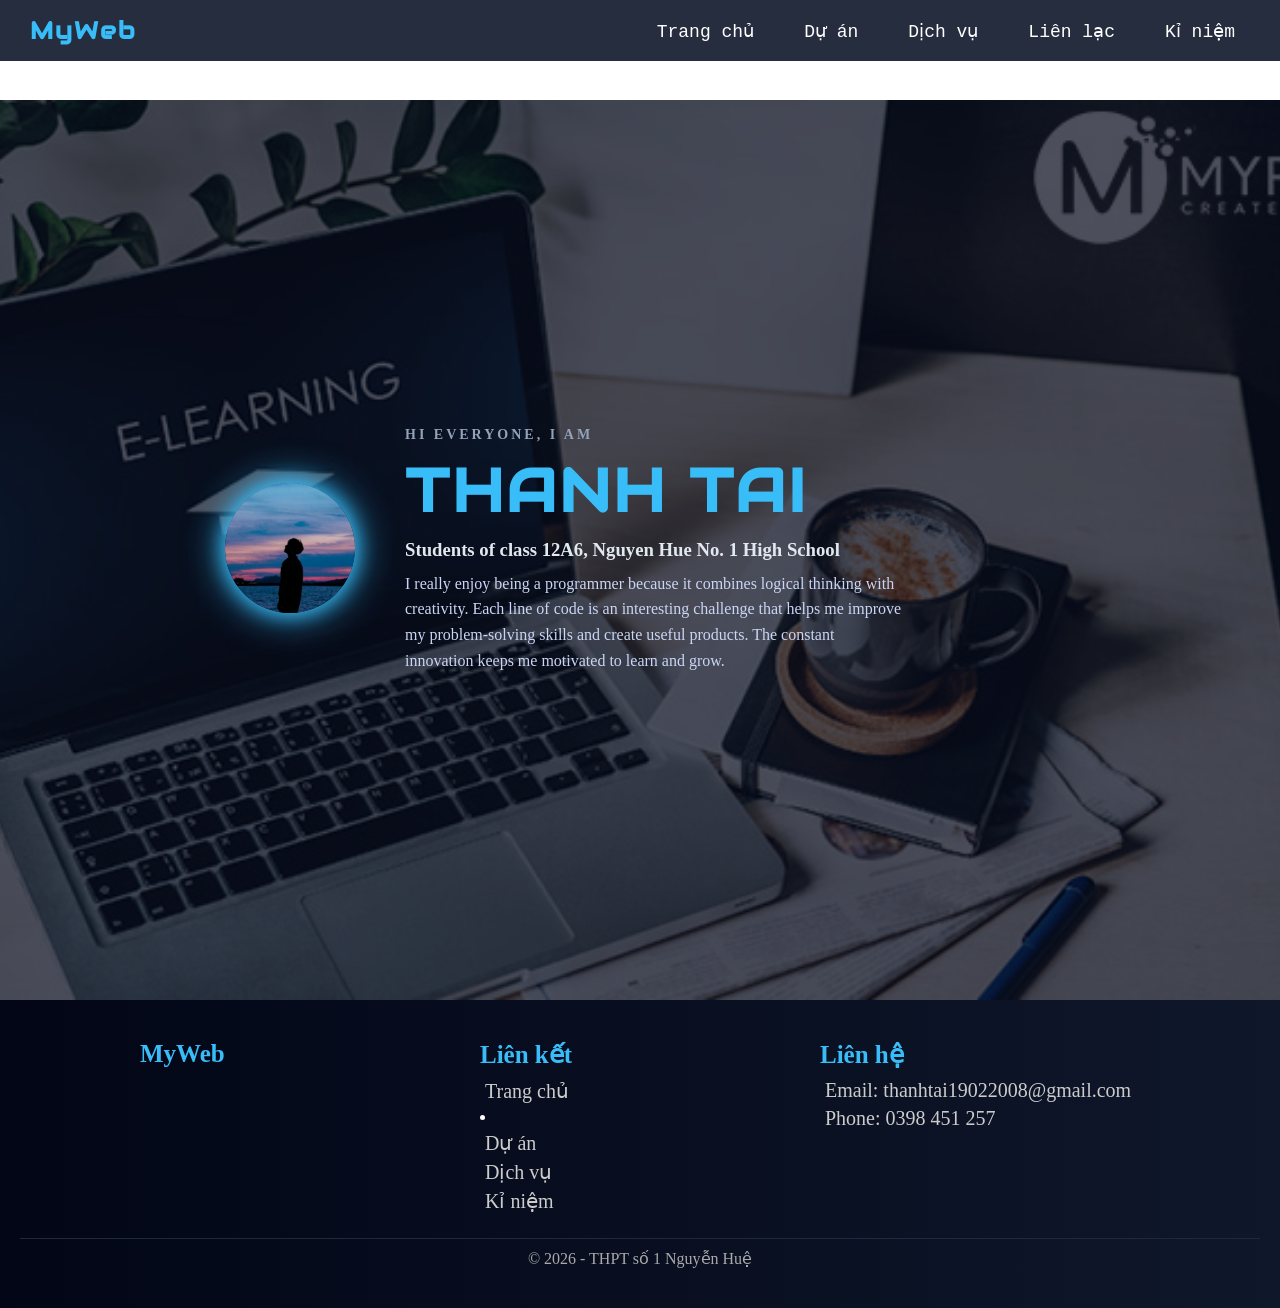
<file: index.html>
<!DOCTYPE html>
<html lang="vi">
<head>
<meta charset="UTF-8">
<meta name="viewport" content="width=device-width, initial-scale=1.0">
<title>Website Cá Nhân</title>
<link href="styles.css" rel="stylesheet">
<link rel="stylesheet" href="https://fonts.googleapis.com/css?family=Audiowide">
</head>
<body>

<header>
    <div class="navbar">
        <h2>MyWeb</h2>

        <ul>
            <li><a href="#home">Trang chủ</a></li>
            <li><a href="#">Dự án </a> </li>
            <li><a href="#">Dịch vụ</a></li>
            <li><a href="#">Liên lạc</a></li>
            <li><a href="12a6.html">Kỉ niệm</a></li>
        </ul>
    </div>
</header>

<main>
<section id="home">
    <div class="home-container">

        <div class="avatar">
            <img src="avatar.jpg" alt="avatar">
        </div>

        <div class="home-text">
            <h4>HI EVERYONE, I AM</h4>
            <h1>THANH TAI</h1>
            <h3>Students of class 12A6, Nguyen Hue No. 1 High School</h3>
            <p>
                I really enjoy being a programmer because it combines logical thinking with creativity. 
                Each line of code is an interesting challenge that helps me improve 
                 my problem-solving skills and create useful products.
                The constant innovation keeps me motivated to learn and grow.
            </p>
        </div>

    </div>
</section>
</main>

<footer>
    <div class="footer-container">

        <div class="footer-box">
            <h3>MyWeb</h3>
        </div>

        <div class="footer-box">
            <h3>Liên kết</h3>
            <a href="#home">Trang chủ</a>
            <li><a href="#">Dự án </a> </li>
            <a href="#">Dịch vụ</a>
            <a href="12a6.html">Kỉ niệm</a>
        </div>

        <div class="footer-box">
            <h3>Liên hệ</h3>
            <p>Email: thanhtai19022008@gmail.com</p>
            <p>Phone: 0398 451 257</p>
        </div>

    </div>

    <div class="footer-bottom">
        © 2026 - THPT số 1 Nguyễn Huệ
    </div>
</footer>

</body>
</html>
</file>
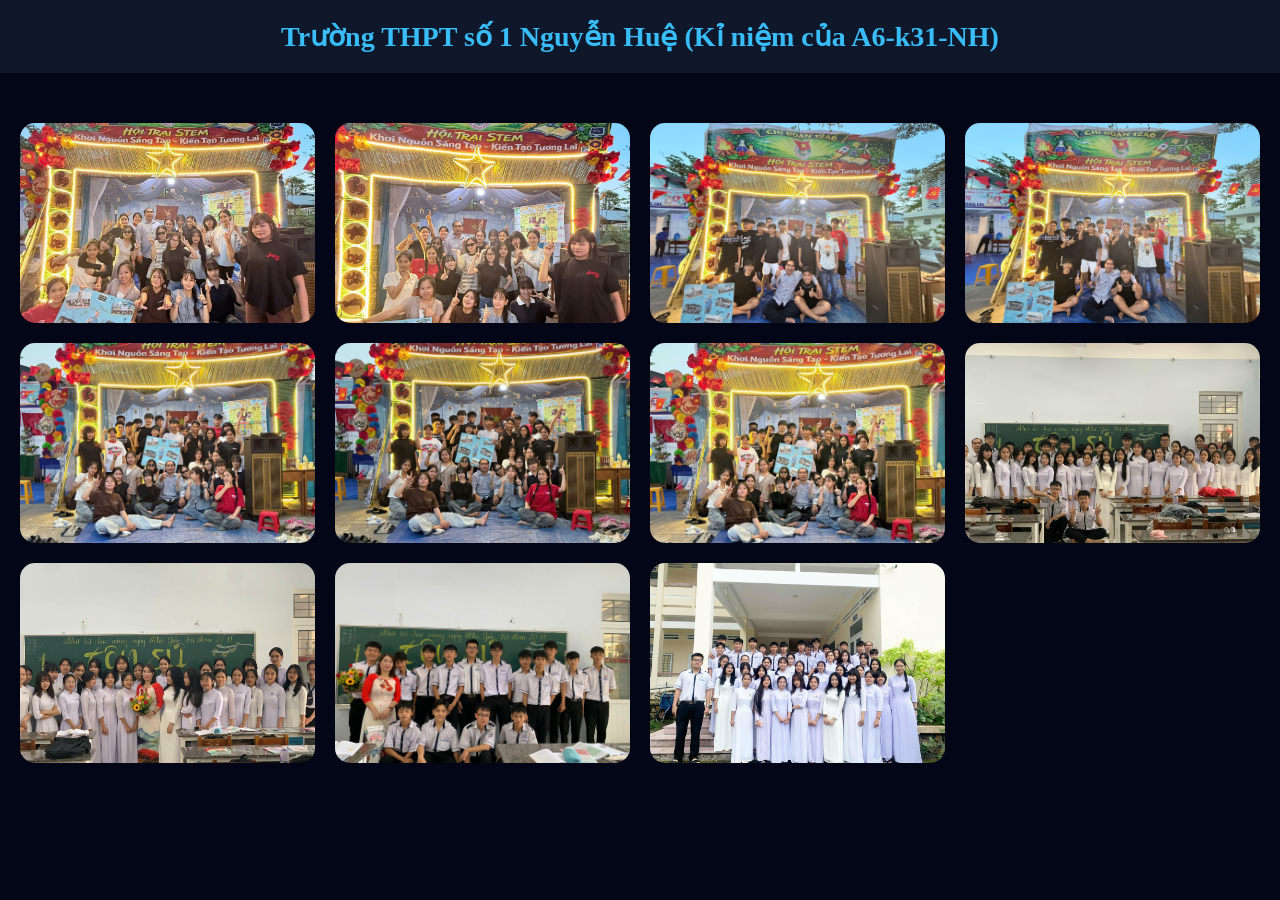
<file: 12a6.html>
<!DOCTYPE html>
<html lang="vi">
<head>
<meta charset="UTF-8">
<meta name="viewport" content="width=device-width, initial-scale=1.0">
<title>Kỉ niệm</title>

<style>
* {
    margin: 0;
    padding: 0;
    box-sizing: border-box;
}

body {
    background: #020617;
    color: white;
}

/* HEADER */
header {
    background: #0f172a;
    padding: 20px;
    text-align: center;
}

header h2 {
    color: #38bdf8;
    font-family: cursive;
    font-size: 28px;
}

/* GALLERY */
.gallery {
    padding: 50px 20px;
    display: grid;
    grid-template-columns: repeat(auto-fit, minmax(250px, 1fr));
    gap: 20px;
}

/* IMAGE + VIDEO */
.gallery img,
.gallery video {
    width: 100%;
    height: 200px;
    object-fit: cover;
    border-radius: 15px;
    cursor: pointer;
    transition: 0.3s;
}

.gallery img:hover,
.gallery video:hover {
    transform: scale(1.05);
}

/* LIGHTBOX */
.lightbox {
    display: none;
    position: fixed;
    z-index: 2000;
    left: 0;
    top: 0;
    width: 100%;
    height: 100%;
    background: rgba(0,0,0,0.95);

    /* căn giữa ảnh */
    align-items: center;
    justify-content: center;
}

/* ảnh fullscreen */
.lightbox img {
    max-width: 95%;
    max-height: 95%;
    border-radius: 10px;
}

/* Nút đóng */
.close {
    position: absolute;
    top: 20px;
    right: 40px;
    color: white;
    font-size: 35px;
    cursor: pointer;
}
</style>

</head>
<body>

<header>
    <h2>Trường THPT số 1 Nguyễn Huệ 
        (Kỉ niệm của A6-k31-NH)
    </h2>
</header>

<section class="gallery">
    <!-- 3 ảnh -->
    <img src="h1.jpg" onclick="openImg(this.src)">
    <img src="h2.jpg" onclick="openImg(this.src)">
    <img src="h3.jpg" onclick="openImg(this.src)">
    <img src="h4.jpg" onclick="openImg(this.src)">
    <img src="h5.jpg" onclick="openImg(this.src)">
    <img src="h6.jpg" onclick="openImg(this.src)">
    <img src="h7.jpg" onclick="openImg(this.src)">
    <img src="h8.jpg" onclick="openImg(this.src)">
    <img src="h9.jpg" onclick="openImg(this.src)">
    <img src="h10.jpg" onclick="openImg(this.src)">
    <img src="h11.jpg" onclick="openImg(this.src)">
 


</section>

<!-- LIGHTBOX -->
<div id="lightbox" class="lightbox" onclick="closeImg()">
    <span class="close" onclick="closeImg()">&times;</span>
    <img id="lightbox-img">
</div>

<script>
function openImg(src) {
    const lightbox = document.getElementById("lightbox");
    const img = document.getElementById("lightbox-img");

    img.src = src;
    lightbox.style.display = "flex";
}

function closeImg() {
    document.getElementById("lightbox").style.display = "none";
}
</script>

</body>
</html>
</file>
<file: styles.css>
* {
    margin: 0;
    padding: 0;
    box-sizing: border-box;
}

/* ===== FONT ===== */


/* ===== NAVBAR ===== */
header {
    background: rgba(15, 23, 42, 0.9);
    backdrop-filter: blur(10px);
    color: white;
    padding: 15px 30px;
    position: fixed;
    width: 100%;
    top: 0;
    z-index: 1000;
}

.navbar {
    display: flex;
    justify-content: space-between;
    align-items: center;
}

.navbar h2 {
    font-family: "Audiowide",sans-serif;
    color: #38bdf8;
    font-weight: 700;
    font-size: 24px;
    letter-spacing: 2px;
}

/* MENU */
.navbar ul {
    list-style: none;
    display: flex;
}

.navbar ul li {
    
    margin-left: 20px;
}

.navbar a {
    text-decoration: none;
    font-size: 18px;
    font-family: monospace;
    color: white;
    padding: 10px 15px;
    border-radius: 8px;
}

.navbar a:hover {
    background: #38bdf8;
    color: black;
}

/* ===== MAIN ===== */
main {
    margin-top: 100px;
}

/* ===== HOME ===== */
#home {
    height: 100vh;
    background: url("background.jpg") no-repeat center;
    background-size: cover;
    display: flex;
    justify-content: center;
    align-items: center;
}

/* overlay */
#home::before {
    content: "";
    position: absolute;
    width: 100%;
    height: 100%;
    background: rgba(2, 6, 23, 0.7);
}

.home-container {
    position: relative;
    display: flex;
    align-items: center;
    gap: 50px;
    max-width: 900px;
    margin-right: 150px;
}

/* AVATAR */
.avatar img {
    width: 130px;
    height: 130px;
    border-radius: 50%;
    object-fit: cover;
    box-shadow: 0 0 20px #38bdf8, 0 0 40px #38bdf8;
    transition: all 0.3s ease;
}

.avatar img:hover {
    transform: scale(1.05); /* không nhô */
    box-shadow: 0 0 30px #38bdf8, 0 0 60px #38bdf8;
}

/* TEXT */
.home-text h4 {
    text-transform: uppercase;
    font-size: 14px;
    letter-spacing: 3px;
    color: #94a3b8;
    margin-bottom: 10px;
}

.home-text h1 {
    font-family:"Audiowide",sans-serif;
    font-size: 60px;
    font-weight: 800;
    letter-spacing: 3px;
    color: #38bdf8;
    margin-bottom: 10px;
}

.home-text h3 {
    color: #e2e8f0;
    margin-bottom: 10px;
    font-family: cursive;
}

.home-text p {
    font-family: cursive;
    color: #cbd5f5;
    line-height: 1.6;
    max-width: 500px;
}

/* ===== FOOTER ===== */
footer {
    background: linear-gradient(to right, #020617, #0f172a);
    color: white;
    padding: 40px 20px;
}

.footer-container {
    max-width: 1000px;
    margin: auto;
    display: grid;
    grid-template-columns: repeat(3, 1fr);
    gap: 20px;
}

.footer-box h3 {
    font-size:25px;
    font-family:cursive;
    color: #38bdf8;
    margin-bottom: 10px;
}

.footer-box p,
.footer-box a {
    font-family:cursive;
    font-size:20px;
    color: #ccc;
    text-decoration: none;
    display: block;
    margin: 5px ;
}

.footer-box a:hover {
    color: #38bdf8;
}

.footer-bottom {
    text-align: center;
    margin-top: 20px;
    border-top: 1px solid #1e293b;
    padding-top: 10px;
    color: #aaa;
}
</file>
